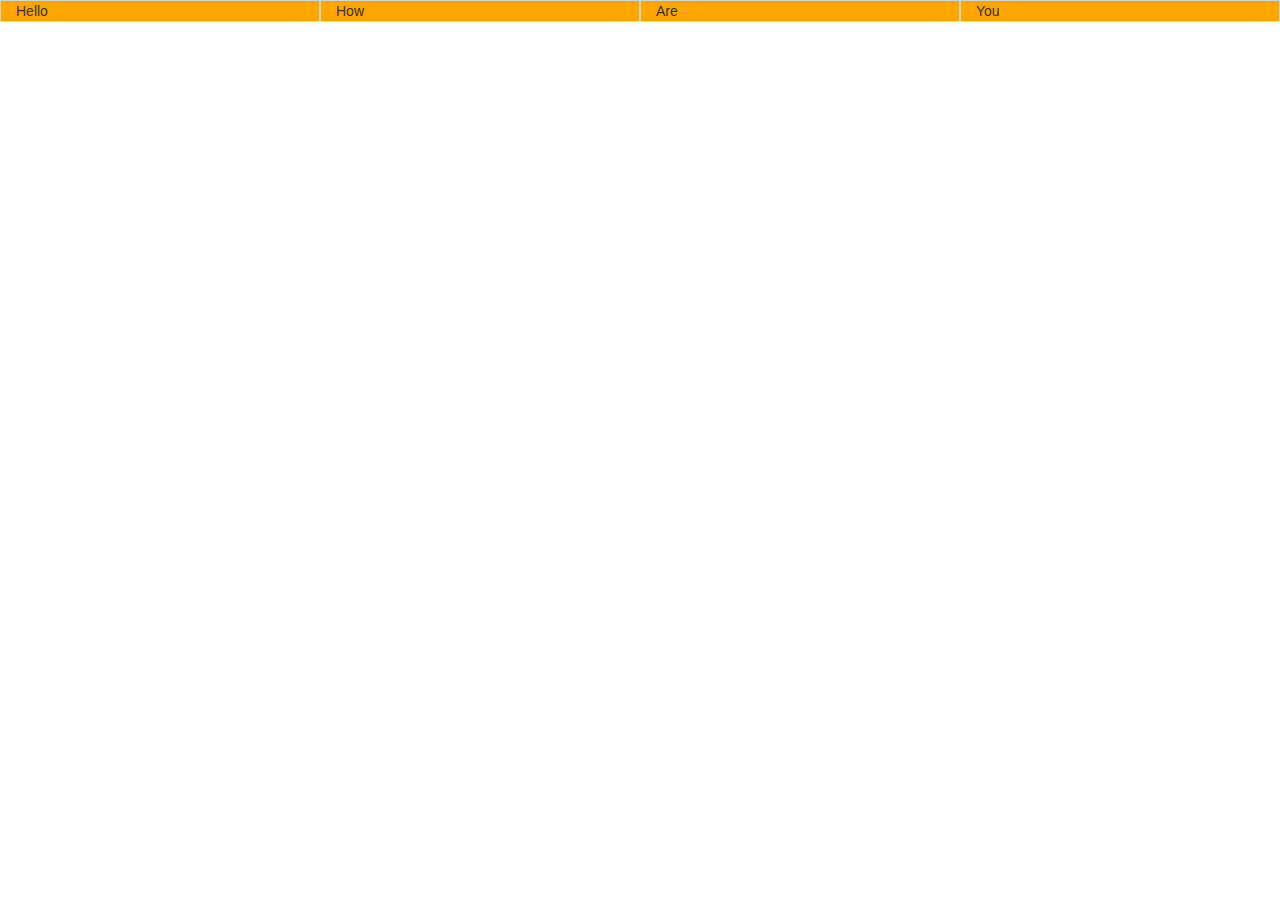
<file: class4/index.html>
<!DOCTYPE html>
<html>
<head>
	<title></title>
	<link rel="stylesheet" type="text/css" href="style/bootstrap.min.css">
	<link rel="stylesheet" type="text/css" href="style/style.css">
</head>
<body>

<div class="container-fluid">
	<div class="row">
		<div class="col-sm-3 hi">Hello</div>
		<div class="col-sm-3 hi">How</div>
		<div class="col-sm-3 hi">Are</div>
		<div class="col-sm-3 hi">You</div>
	</div>
</div>

</body>
</html>
</file>
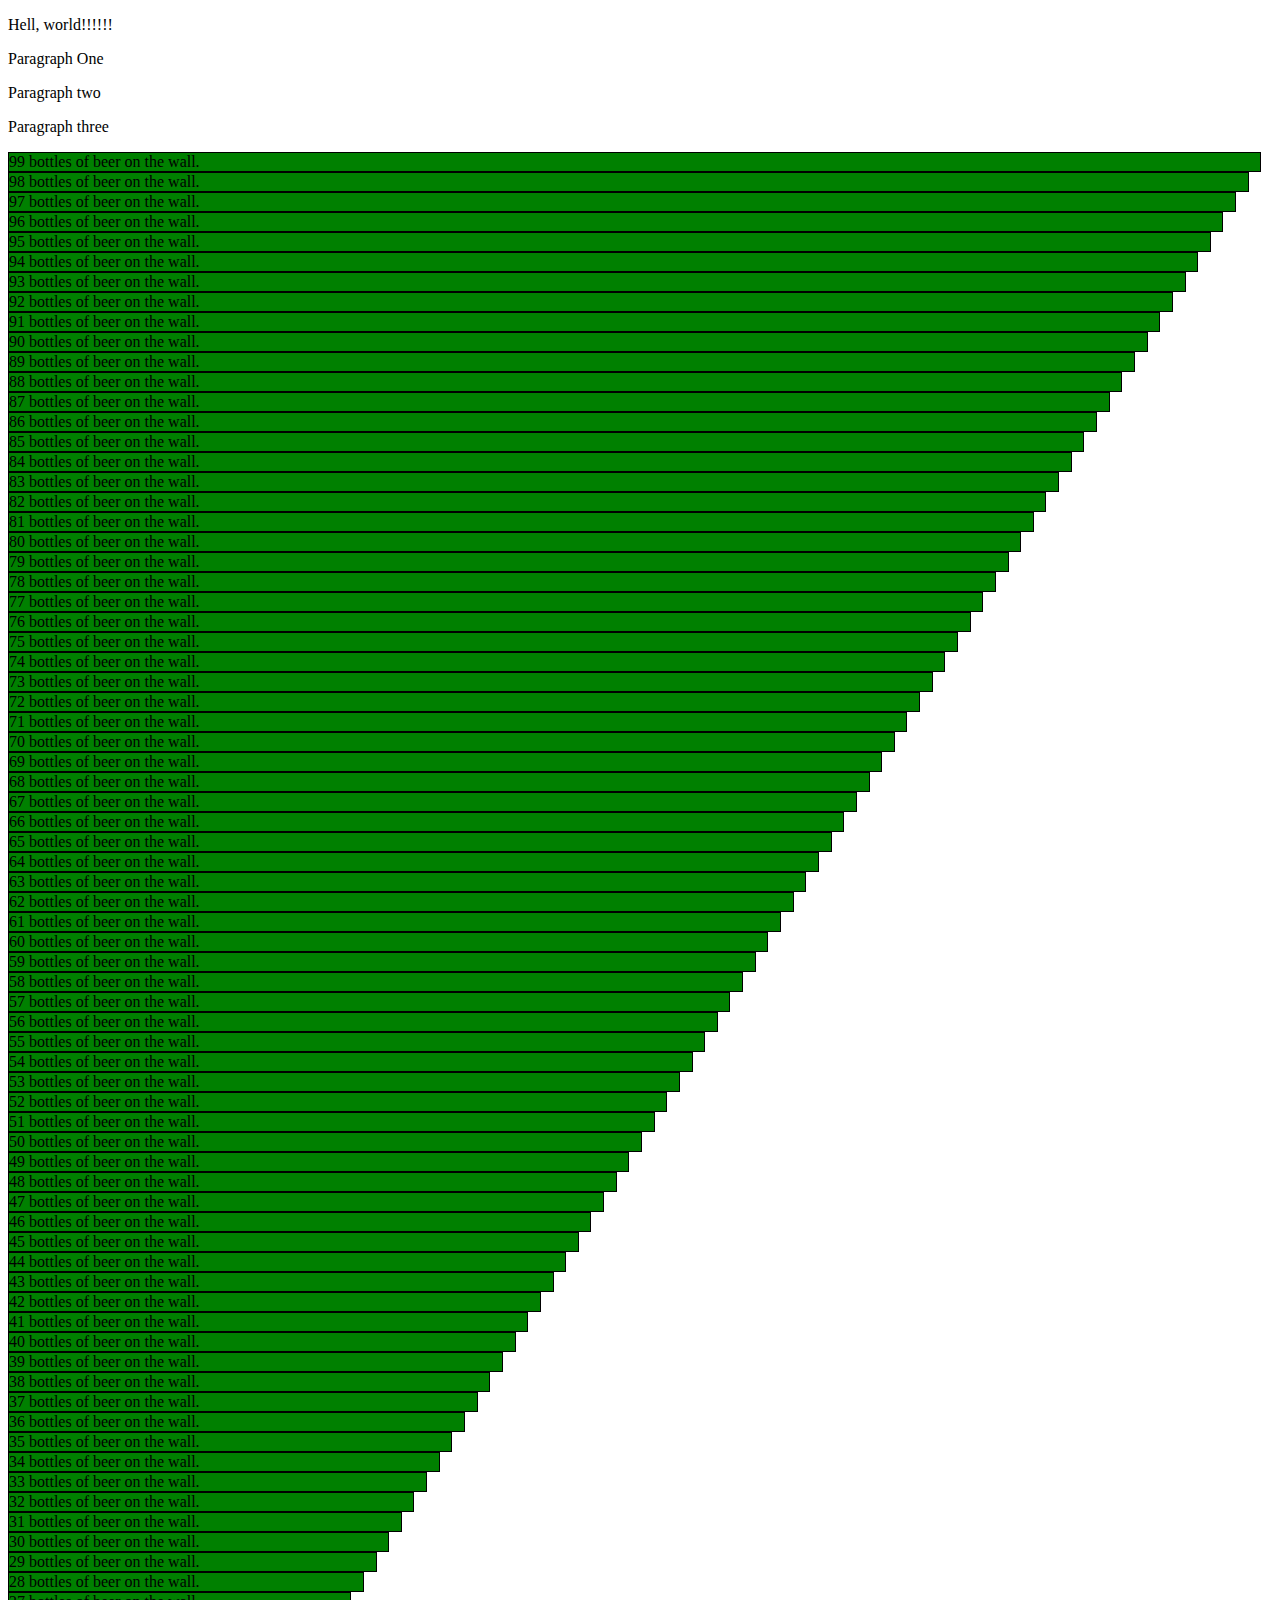
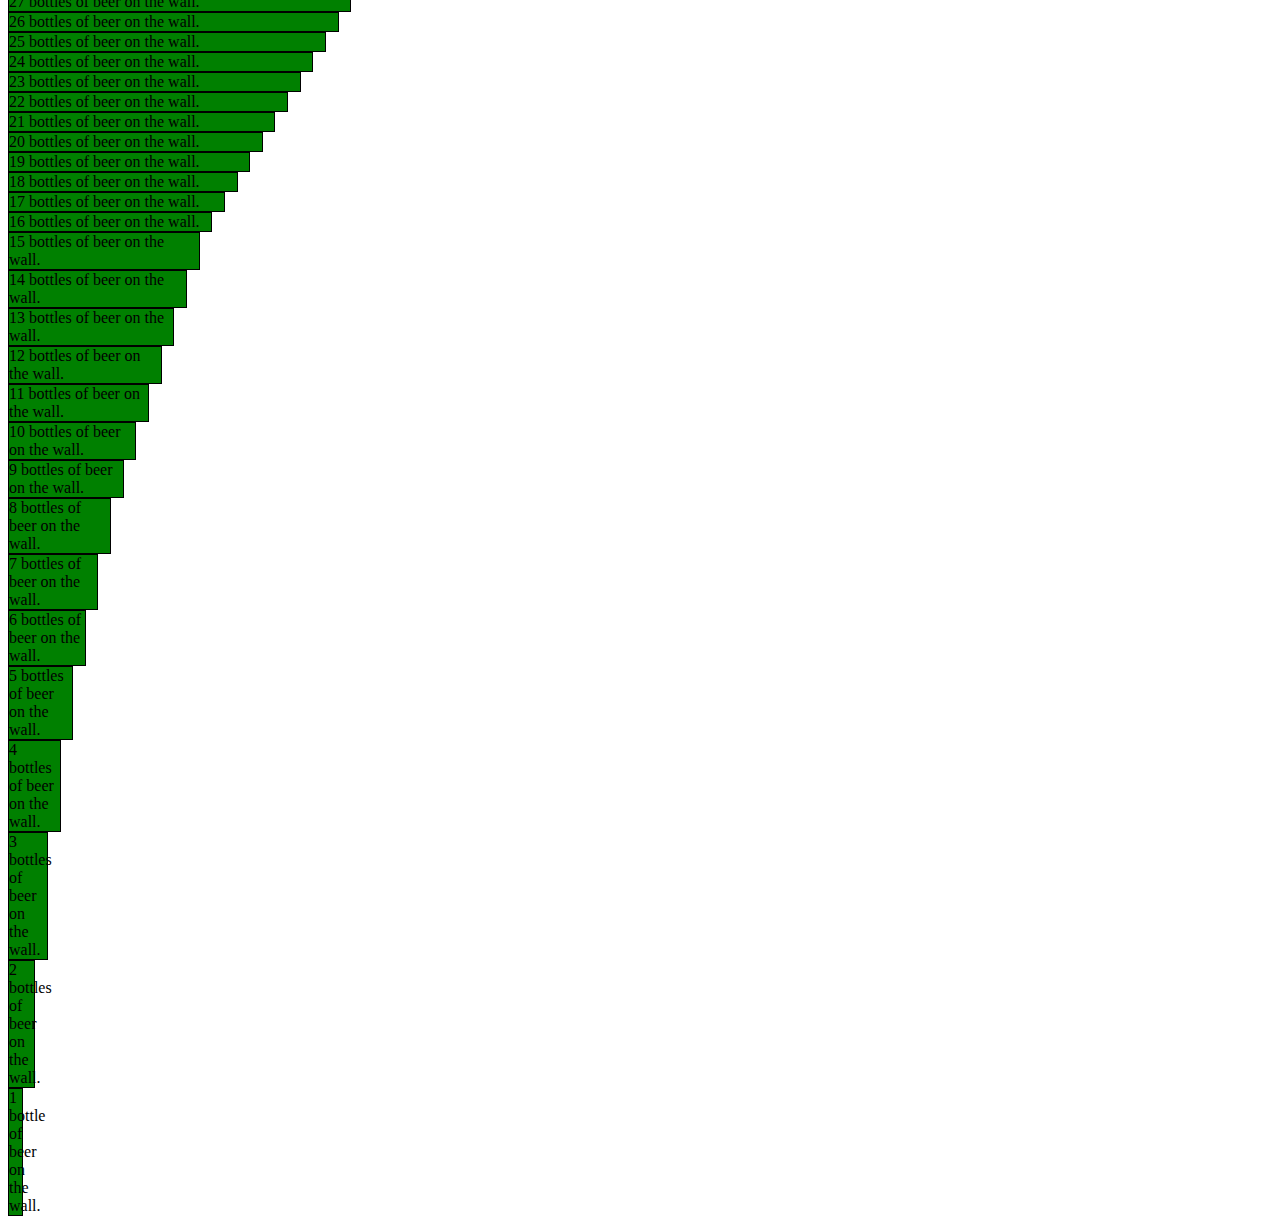
<file: class7/index.html>
<!DOCTYPE html>
<html>
<head>

	<title>First Javascript</title>

</head>

<body>
<p id="myParagraph">Hell, world!!!!!! </p>
<p class="myClassName">Paragraph One</p>	
<p class="myClassName">Paragraph two</p>	
<p class="myClassName">Paragraph three</p>	

</body>

<script type="text/javascript" src="script.js"></script>

</html>
</file>
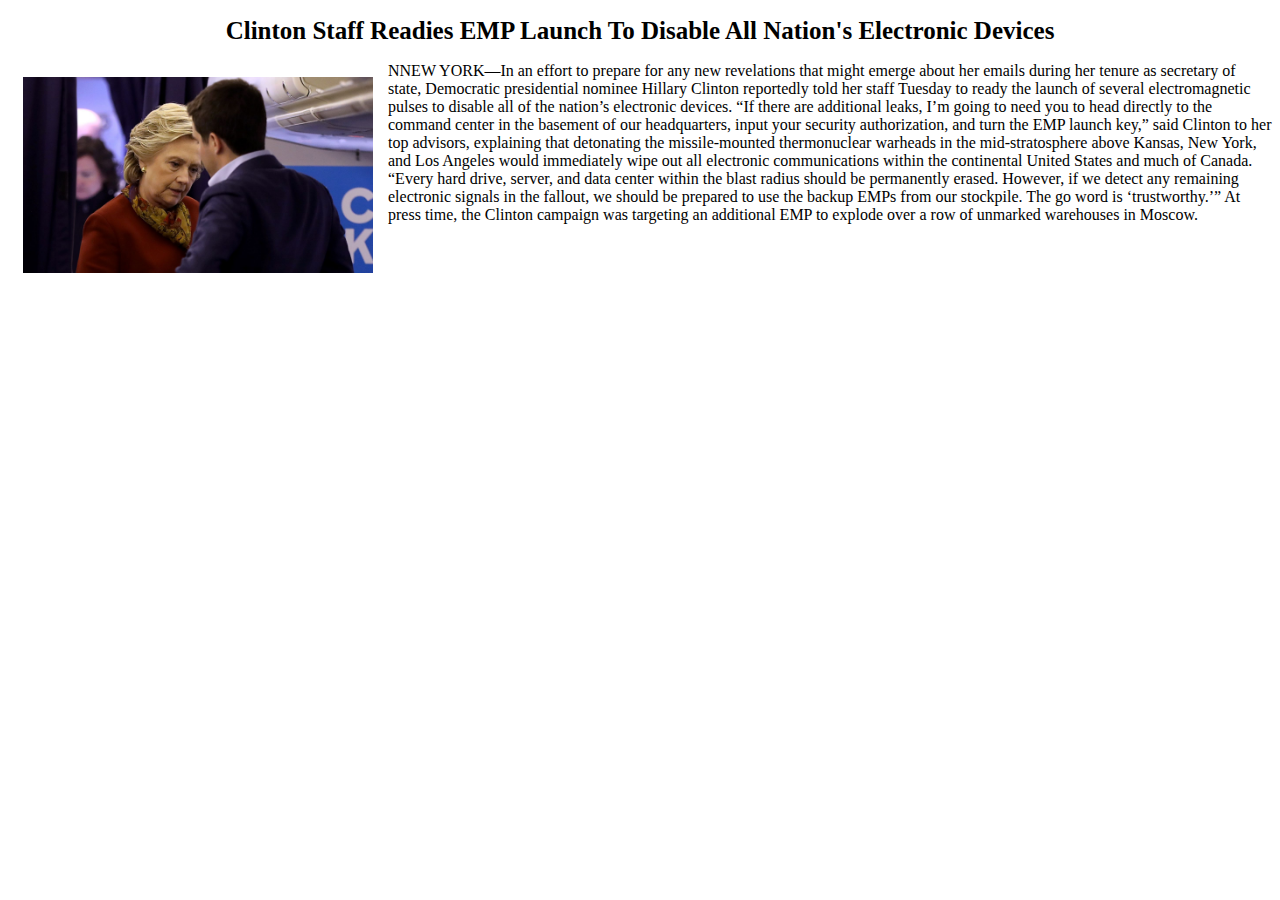
<file: class3/Homework2/news.html>
<!DOCTYPE html>
<html>
<head>
	<title>the Onion</title>

    <link rel="stylesheet" href="css/news.css">

</head>

<body>
<h1>Clinton Staff Readies EMP Launch To Disable All Nation's Electronic Devices</h1>	
    
<div>

<div class="desc">
      
            <img src="images/image.jpg">
            NNEW YORK—In an effort to prepare for any new revelations that might emerge about her emails during her tenure as secretary of state, Democratic presidential nominee Hillary Clinton reportedly told her staff Tuesday to ready the launch of several electromagnetic pulses to disable all of the nation’s electronic devices. “If there are additional leaks, I’m going to need you to head directly to the command center in the basement of our headquarters, input your security authorization, and turn the EMP launch key,” said Clinton to her top advisors, explaining that detonating the missile-mounted thermonuclear warheads in the mid-stratosphere above Kansas, New York, and Los Angeles would immediately wipe out all electronic communications within the continental United States and much of Canada. “Every hard drive, server, and data center within the blast radius should be permanently erased. However, if we detect any remaining electronic signals in the fallout, we should be prepared to use the backup EMPs from our stockpile. The go word is ‘trustworthy.’” At press time, the Clinton campaign was targeting an additional EMP to explode over a row of unmarked warehouses in Moscow.
        
</div>


</div>
</body>
</file>
<file: class4/style/style.css>
.hi {
	background-color: orange;
	border: 1px solid lightgray;
}
</file>
<file: class3/Homework2/css/news.css>
img{
float: left;
display: inline-block;
width: 350px;
padding: 15px;
}

p{
display: inline-block;
width: 200px;
padding:15px;
}

h1{
text-align: center;
font-size: 25px;
color: black;
}
</file>
